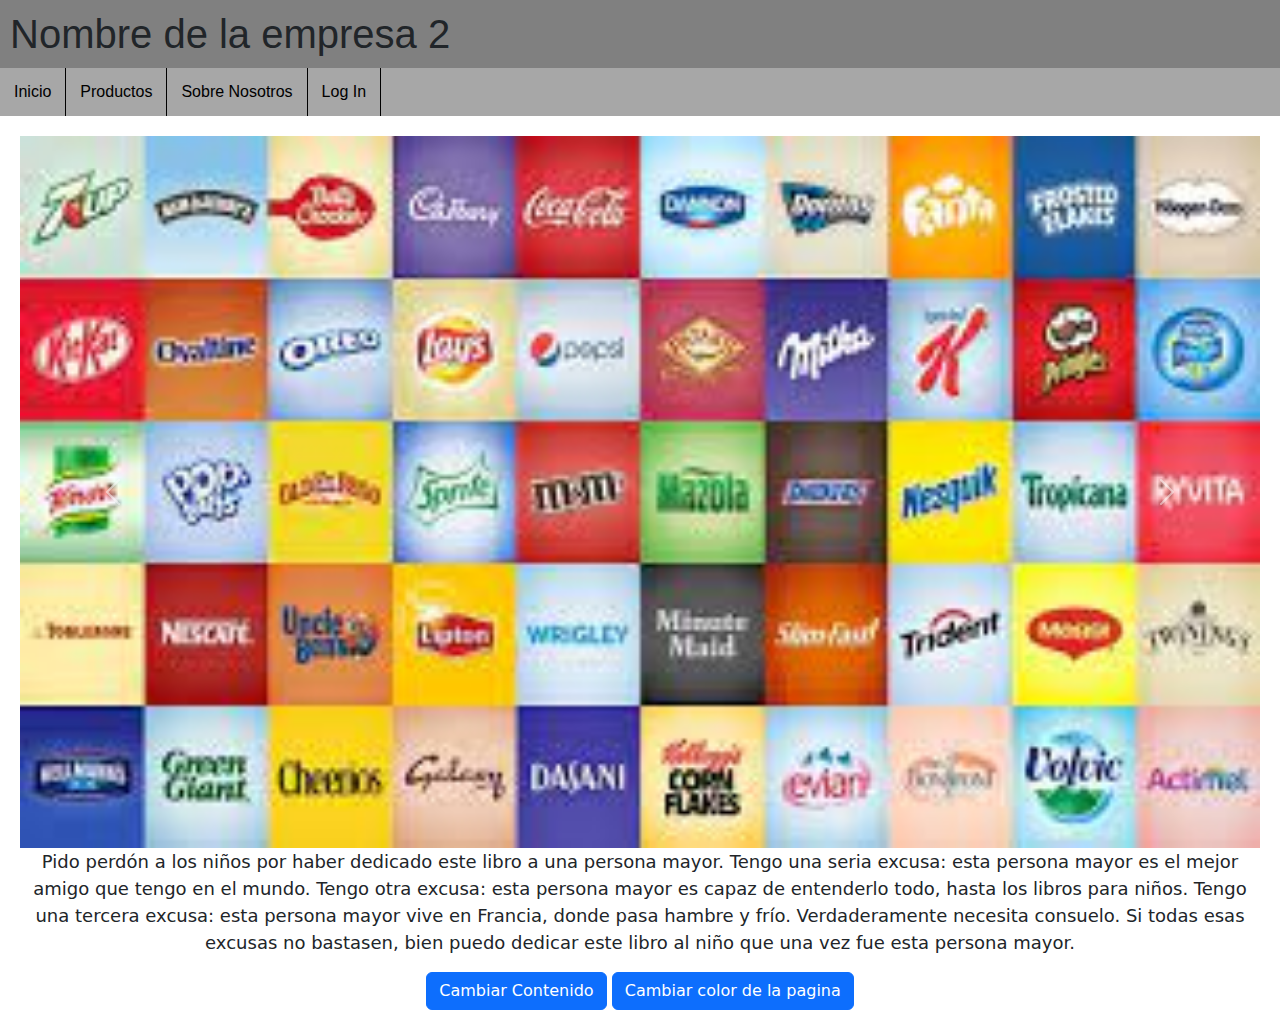
<file: html/index.html>
<!DOCTYPE html>
<html lang="en">
<head>
    <meta charset="UTF-8">
    <meta name="viewport" content="width=device-width, initial-scale=1.0">
    <title>Pagina de Inicio</title>
    <link rel="stylesheet" type="text/css" href="/css/index.css">
    <link href="https://cdn.jsdelivr.net/npm/bootstrap@5.3.3/dist/css/bootstrap.min.css" rel="stylesheet" integrity="sha384-QWTKZyjpPEjISv5WaRU9OFeRpok6YctnYmDr5pNlyT2bRjXh0JMhjY6hW+ALEwIH" crossorigin="anonymous">
    <script src="https://cdn.jsdelivr.net/npm/bootstrap@5.3.3/dist/js/bootstrap.bundle.min.js" integrity="sha384-YvpcrYf0tY3lHB60NNkmXc5s9fDVZLESaAA55NDzOxhy9GkcIdslK1eN7N6jIeHz" crossorigin="anonymous"></script>
    <script type="text/javascript" src="/js/index.js"></script>
</head>
<body>
    <header>
        <h1>Nombre de la empresa 2</h1>
        <nav>
            <ul class="menu">
                <li><a href="index.html">Inicio</a></li>
                <li><a href="productos.html">Productos</a></li>
                <li><a href="sobre_nosotros.html">Sobre Nosotros</a></li>
                <li><a href="login.html">Log In</a></li>
            </ul>
        </nav>
    </header>
    <section id="Inicio">
        <div id="carouselExample" class="carousel slide">
            <div class="carousel-inner">
              <div class="carousel-item active">
                <img src="/img/descargar.jpeg" class="d-block w-100" alt="...">
              </div>
              <div class="carousel-item">
                <img src="/img/10-Tipos-de-Productos-Nestle-25-Marcas.jpg" class="d-block w-100" alt="...">
              </div>
              <div class="carousel-item">
                <img src="/img/images.jpeg" class="d-block w-100" alt="...">
              </div>
            </div>
            <button class="carousel-control-prev" type="button" data-bs-target="#carouselExample" data-bs-slide="prev">
              <span class="carousel-control-prev-icon" aria-hidden="true"></span>
              <span class="visually-hidden">Previous</span>
            </button>
            <button class="carousel-control-next" type="button" data-bs-target="#carouselExample" data-bs-slide="next">
              <span class="carousel-control-next-icon" aria-hidden="true"></span>
              <span class="visually-hidden">Next</span>
            </button>
          </div>
          
            <p id="mensaje">Pido perdón a los niños por haber dedicado este libro a una persona mayor. Tengo una seria
                excusa: esta persona mayor es el mejor amigo que tengo en el mundo. Tengo otra excusa: esta persona
                mayor es capaz de entenderlo todo, hasta los libros para niños. Tengo una tercera excusa: esta persona
                mayor vive en Francia, donde pasa hambre y frío. Verdaderamente necesita consuelo. Si todas esas
                excusas no bastasen, bien puedo dedicar este libro al niño que una vez fue esta persona mayor. </p>
          
            <button onclick="cambiarContenido()" type="button" class="btn btn-primary">Cambiar Contenido</button>
            <button onclick="cambiarColor()" type="button" class="btn btn-primary">Cambiar color de la pagina</button>
          
    </section>
</body>
</html>
</file>
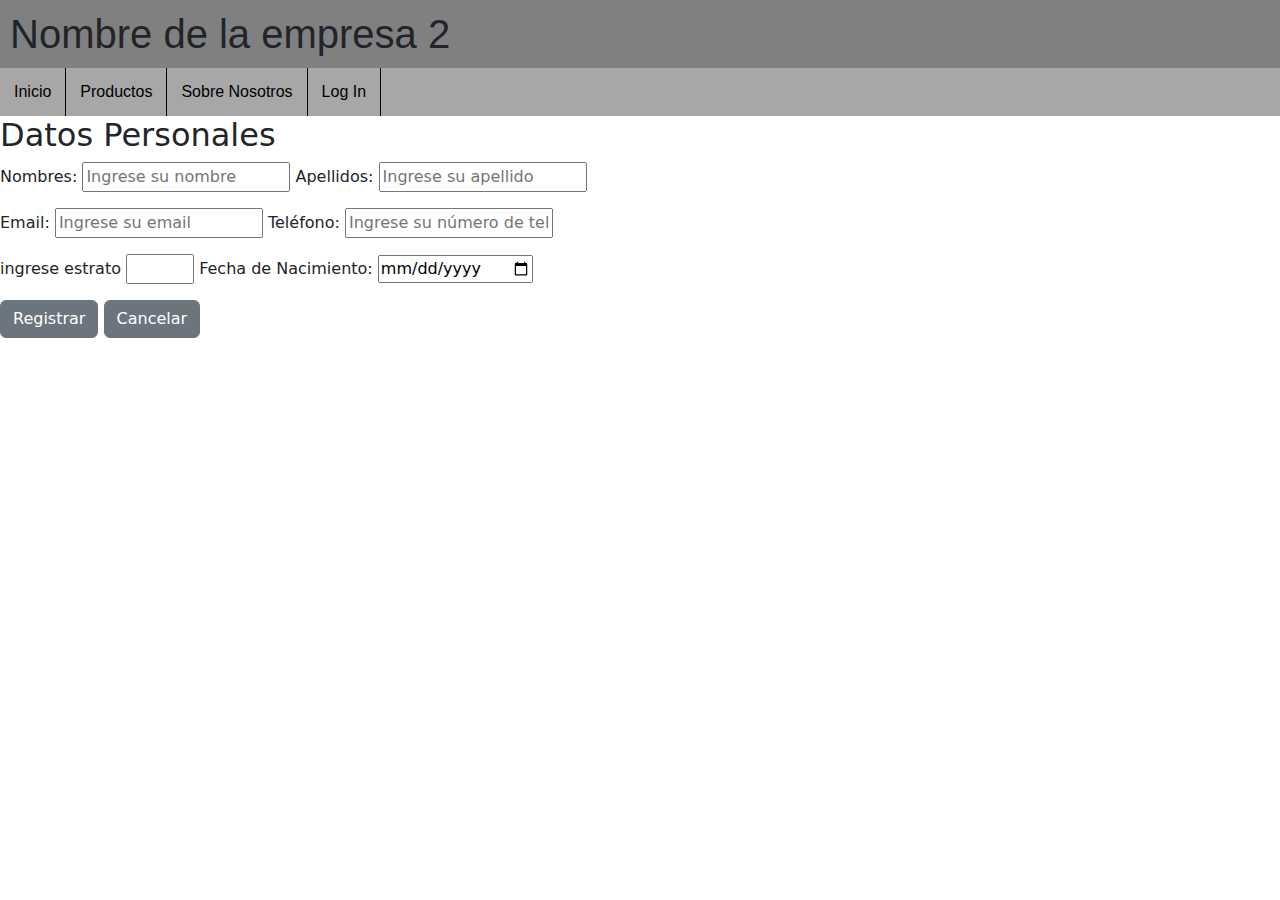
<file: html/formulario.html>
<!DOCTYPE html>
<html lang="en">

<head>
    <meta charset="UTF-8">
    <meta name="viewport" content="width=device-width, initial-scale=1.0">
    <title>Document</title>
    <link href="https://cdn.jsdelivr.net/npm/bootstrap@5.3.3/dist/css/bootstrap.min.css" rel="stylesheet"
        integrity="sha384-QWTKZyjpPEjISv5WaRU9OFeRpok6YctnYmDr5pNlyT2bRjXh0JMhjY6hW+ALEwIH" crossorigin="anonymous">
    <script src="https://cdn.jsdelivr.net/npm/bootstrap@5.3.3/dist/js/bootstrap.bundle.min.js"
        integrity="sha384-YvpcrYf0tY3lHB60NNkmXc5s9fDVZLESaAA55NDzOxhy9GkcIdslK1eN7N6jIeHz"
        crossorigin="anonymous"></script>
    <link rel="stylesheet" type="text/css" href="/css/formulario.css">
    <script type="text/javascript" src="/js/formulario.js"></script>
</head>

<body>
    <header>
        <h1>Nombre de la empresa 2</h1>
        <nav>
            <ul class="menu">
                <li><a href="index.html">Inicio</a></li>
                <li><a href="productos.html">Productos</a></li>
                <li><a href="sobre_nosotros.html">Sobre Nosotros</a></li>
                <li><a href="login.html">Log In</a></li>
            </ul>
        </nav>
    </header>

    <section class="datos-personales">
        <h2>Datos Personales</h2>
        <label for="nombre">Nombres:</label>
        <input type="text" id="nombre" name="nombre" placeholder="Ingrese su nombre">
        <label for="apellido">Apellidos:</label>
        <input type="text" id="apellido" name="apellido" placeholder="Ingrese su apellido">
        <p></p>
        <label for="email">Email:</label>
        <input type="email" id="email" name="email" placeholder="Ingrese su email">
        <label for="telefono">Teléfono:</label>
        <input type="tel" id="telefono" name="telefono" placeholder="Ingrese su número de teléfono">
    </section>
    <section class="datos personales 2">
        <p></p>
        <label for="cantidad">ingrese estrato</label>
        <input id="estrato" type="number" min="1" max="5">
        <label for="fecha-nacimiento">Fecha de Nacimiento:</label>
        <input type="date" id="fechaNacimiento" name="fecha-nacimiento">
    </section>

    <section class="botones">
        <p></p>
        <button onclick="Validar()" type="button" class="btn btn-secondary">Registrar</button>
        <button onclick="cancelar()" type="button" class="btn btn-secondary">Cancelar</button>

    </section>


</body>

</html>
</file>
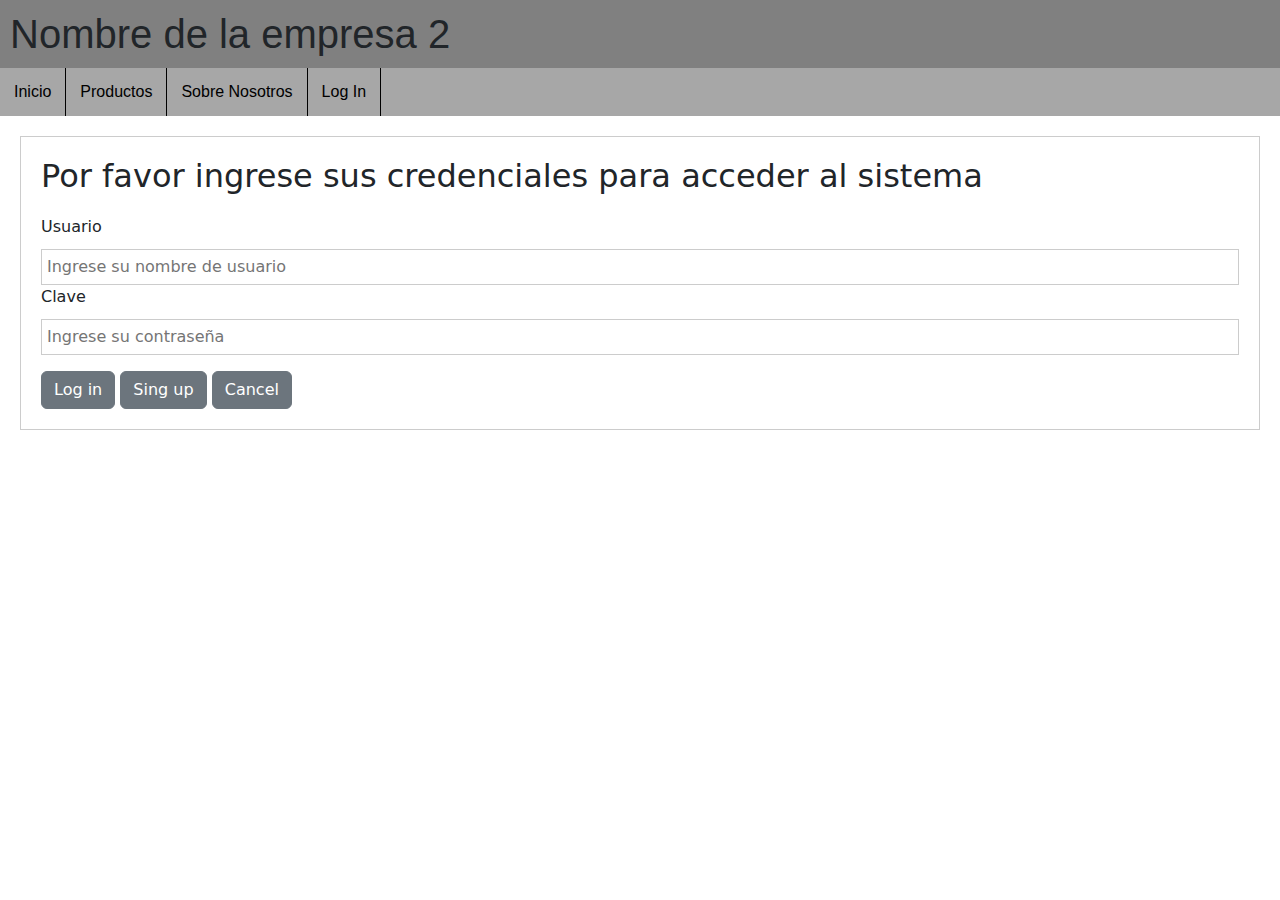
<file: html/login.html>
<!DOCTYPE html>
<html lang="en">
<head>
    <meta charset="UTF-8">
    <meta name="viewport" content="width=device-width, initial-scale=1.0">
    <title>Document</title>
    <link href="https://cdn.jsdelivr.net/npm/bootstrap@5.3.3/dist/css/bootstrap.min.css" rel="stylesheet" integrity="sha384-QWTKZyjpPEjISv5WaRU9OFeRpok6YctnYmDr5pNlyT2bRjXh0JMhjY6hW+ALEwIH" crossorigin="anonymous">
    <script src="https://cdn.jsdelivr.net/npm/bootstrap@5.3.3/dist/js/bootstrap.bundle.min.js" integrity="sha384-YvpcrYf0tY3lHB60NNkmXc5s9fDVZLESaAA55NDzOxhy9GkcIdslK1eN7N6jIeHz" crossorigin="anonymous"></script>
    <link rel="stylesheet" type="text/css" href="/css/login.css">
    <script type="text/javascript" src="/js/login.js"></script>
</head>
<body>
    <header>
        <h1>Nombre de la empresa 2</h1>
        <nav>
            <ul class="menu">
                <li><a href="index.html">Inicio</a></li>
                <li><a href="productos.html">Productos</a></li>
                <li><a href="sobre_nosotros.html">Sobre Nosotros</a></li>
                <li><a href="login.html">Log In</a></li>
            </ul>
        </nav>
    </header>
    
    <main>
        <section class="login">
          <h2>Por favor ingrese sus credenciales para acceder al sistema</h2>
          <form action="#">
            <label for="usuario">Usuario</label>
            <input type="text" id="usuario" name="usuario" placeholder="Ingrese su nombre de usuario">
            <label for="clave">Clave</label>
            <input type="text" id="clave" name="clave" placeholder="Ingrese su contraseña">
        <p></p>
            <button onclick="Visualizar()" type="button" class="btn btn-secondary">Log in</button>
            <button onclick="Formulario()" type="button" class="btn btn-secondary">Sing up</button>
            <button onclick="IrA()"  type="button" class="btn btn-secondary" >Cancel</button>
          </form>
        </section>
      </main>
</body>
</html>
</file>
<file: css/index.css>
body{
    margin: 0px;
}

header {
background-color: gray;
font-family: Arial;
padding: 0px;
margin: 0px;
}

header h1{
    margin: 0px;
    padding: 10px;
    font-size: 250%;
    text-align: middle;
}

.menu{
    list-style-type: none;
    margin: 0;
    padding: 0;
    overflow: hidden;
    background-color: rgb(167, 167, 167);
}

.menu li{
    float: left;
    border-right: 1px solid black;
}

.menu li a {
    display: block;
    color: black;
    text-align: center;
    padding: 12px 14px;
    text-decoration: none;
}

#Inicio{
    padding: 20px;
    text-align: center;
}

.Inicio img {
    width: auto;
    height: 100;
}

#mensaje {
    font-size: 18px;
}
</file>
<file: css/formulario.css>
body{
    margin: 0px;
}

header {
background-color: gray;
font-family: Arial;
padding: 0px;
margin: 0px;
}

header h1{
    margin: 0px;
    padding: 10px;
    font-size: 250%;
    text-align: middle;
}

.menu{
    list-style-type: none;
    margin: 0;
    padding: 0;
    overflow: hidden;
    background-color: rgb(167, 167, 167);
}

.menu li{
    float: left;
    border-right: 1px solid black;
}

.menu li a {
    display: block;
    color: black;
    text-align: center;
    padding: 12px 14px;
    text-decoration: none;
}
</file>
<file: css/login.css>
body{
    margin: 0px;
}

header {
background-color: gray;
font-family: Arial;
padding: 0px;
margin: 0px;
}

header h1{
    margin: 0px;
    padding: 10px;
    font-size: 250%;
    text-align: middle;
}

.menu{
    list-style-type: none;
    margin: 0;
    padding: 0;
    overflow: hidden;
    background-color: rgb(167, 167, 167);
}

.menu li{
    float: left;
    border-right: 1px solid black;
}

.menu li a {
    display: block;
    color: black;
    text-align: center;
    padding: 12px 14px;
    text-decoration: none;
}

main {
    padding: 20px;
  }
  
  section.login {
    border: 1px solid #ccc;
    padding: 20px;
  }
  
  section.login h2 {
    margin-top: 0;
  }
  
  section.login form {
    margin-top: 20px;
  }
  
  section.login label {
    display: block;
    margin-bottom: 10px;
  }
  
  section.login input {
    border: 1px solid #ccc;
    padding: 5px;
    width: 100%;
  }
</file>
